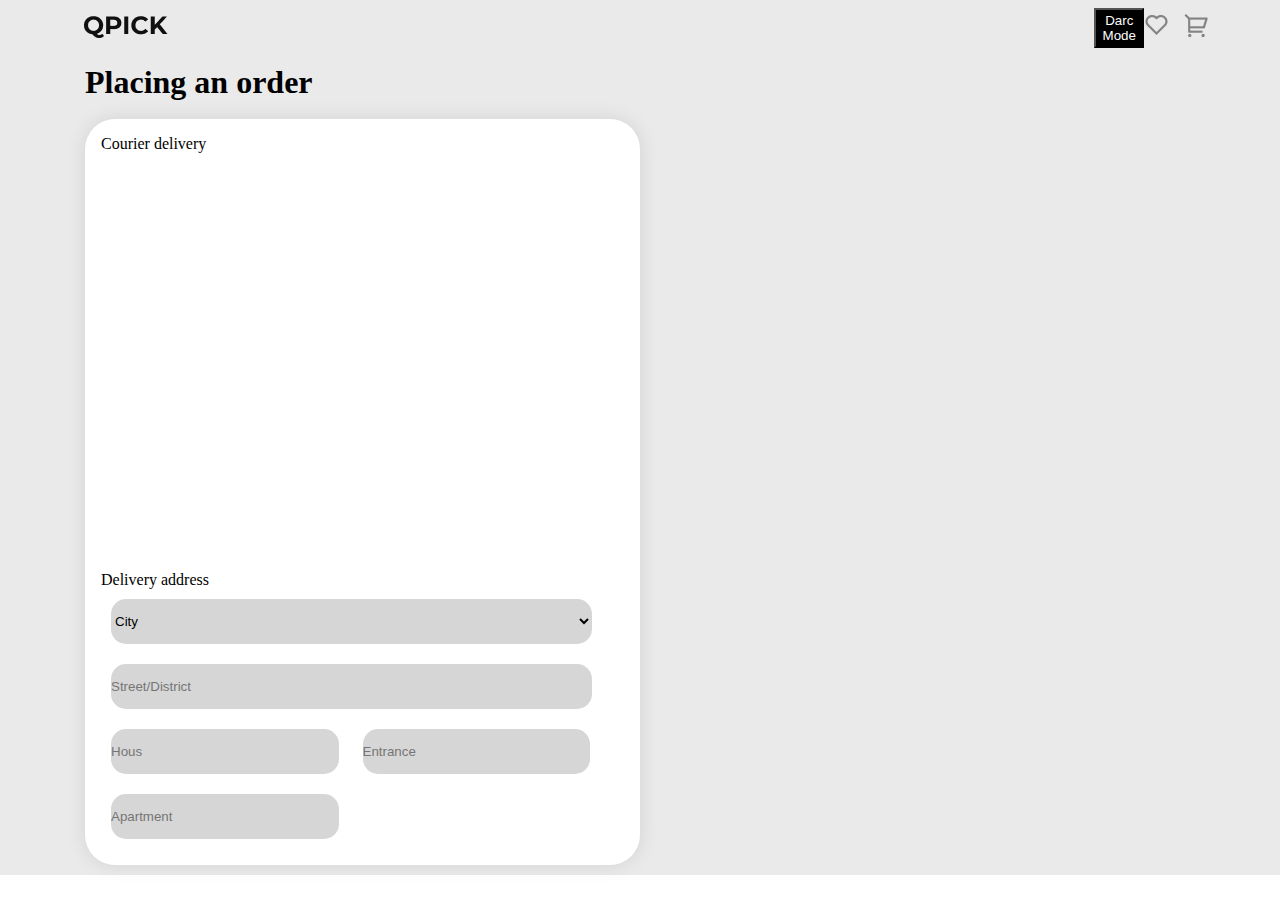
<file: buy.html>
<!DOCTYPE html>
<html lang="en">
<head>
    <meta charset="UTF-8">
    <meta name="viewport" content="width=device-width, initial-scale=1.0">
    <link rel="stylesheet" href="./style.css">
    <title>Document</title>
</head>
<body>
    <header>
        <nav>
            <ul class="righet_logo">
                <li>
                    <img src="./img/logo.png" alt="">
                </li>
            </ul>

            <button>Darc Mode</button>

            <ul class="menu">
                <li>
                    <a href="#">
                        <img src="./img/like.png" alt="">
                    </a>
                </li>
                <li>
                    <a href="#">
                        <img src="./img/bay.png" alt="">
                    </a>
                </li>
            </ul>

            <ul class="burger">
                <li>
                    <a href="">
                        <i class="fa-solid fa-bars"></i>
                    </a>
                </li>
            </ul>
        </nav>

        <ul class="menu1">
            <li>
                <a href="#">
                    <img src="./img/like.png" alt="">
                </a>
            </li>
            <li>
                <a href="#">
                    <img src="./img/bay.png" alt="">
                </a>
            </li>
        </ul>
    </header>


    <section>
        <div class="buy_wrapper">
        <h1>Placing an order</h1> <br>
        <div class="card">
            <p>Courier delivery</p>
            <div class="mapouter"><div class="gmap_canvas"><iframe src="https://maps.google.com/maps?q=O'zbekiston%20Samarqand%20Tayloq&amp;t=&amp;z=13&amp;ie=UTF8&amp;iwloc=&amp;output=embed" frameborder="0" scrolling="no" style="width: 490px; height: 400px;"></iframe><style>.mapouter{position:relative;height:400px;width:490px;background:#fff;} .maprouter a{color:#fff !important;position:absolute !important;top:0 !important;z-index:0 !important;}</style><a href="https://blooketjoin.org">blooketjoin</a><style>.gmap_canvas{overflow:hidden;height:400px;width:490px}.gmap_canvas iframe{position:relative;z-index:2}</style></div></div> <br>

            <p>Delivery address</p>

            <select name="City">
                <option value="City">City</option>
                <option value="Uzb">O'zbekiston</option>
                <option value="Rus">Russia</option>
                <option value="Eng">Engilish</option>
              </select>

              <input type="text" placeholder="Street/District">

              <input class="input" type="text" placeholder="Hous">
              <input class="input" type="text" placeholder="Entrance">
              <input class="input" type="text" placeholder="Apartment">
              
        </div>
        </div>
    </section>

    <script src="./index.js"></script>
</body>
</html>
</file>
<file: style.css>
*{
    margin: 0;
    padding: 0;
    box-sizing: border-box;
}

header {
    width: 100%;
    background-color: #EAEAEA;
    
}

header nav {
    max-width: 1135px;
    margin: auto;
    display: flex;
    justify-content: space-between;
}

header nav .righet_logo {
    width: 90%;
}

header nav button {
    width: 50px;
    height: 40px;
    color: white;
    text-align: center;
    margin-top: 8px;
    background-color: black;
}

.burger{
    display: none;
}

@media(max-width: 685px){
    .burger{
        display: flex;
    }
    .menu{
        display: none;
    }
}

header nav ul {
    list-style: none;
    display: flex;
    gap: 1rem;
    align-items: center;
    
}

header .menu1 {
    text-decoration: none;
    padding: 5px;
    color: rgba(0, 0, 0, 0.295);
    margin: auto;
    display: none;
}

.menu1.active {
    width: 100%;
    display: block;
    position: absolute;
    background-color: rgba(209, 206, 206, 0.699);
}


.modal{
    width: 100vw;
    height: 100vh;
    background-color: rgba(31, 30, 30, 0.187);
    position: fixed;
    top: 0;
    left: 0;
    justify-content: center;
    align-items: center;
    display: none;
}

.modal.active{
    display: flex;
}

.modal .modal_wrapper {
    max-width: 40%;
    background-color: white;
    padding: 1rem;
    border-radius: 20px;
    box-shadow: 0 0 8px gray;
    text-align: center; 
}

.modal .modal_wrapper button {
    border: none;
    width: 90%;
    height: 30px;
    border-radius: 5px;
    cursor: pointer;
}

.modal .modal_wrapper img {
    width: 100%;
    height: 400px;
}


section {
    width: 100%;
    background-color: #EAEAEA;
    padding: 10px;
}

section .afisha {
    max-width: 1135px;
    margin: auto;
    border-radius: 30px;
    box-shadow: 0px 0px 20px 0px rgba(0, 0, 0, 0.25);
    display: flex;
    background-color: #101010;
}

section .afisha .left_div {
    width: 50%;
    text-align: center;
    padding-top: 30px;
}  

section .afisha .left_div h1 {
    color: #FFF;
    font-size: 30px;
    font-style: normal;
    font-weight: 600;
    line-height: normal;
}

section .afisha .righet_div {
    width: 50%;
    text-align: center;
}

section .afisha .righet_div img {
    width: 50%;
    height: 200px;
}



section .rec {
    max-width: 1135px;
    margin: auto;
    padding-top: 30px;
}

section .rec p {
    color: #838383;
    font-size: 20px;
    font-style: normal;
    font-weight: 600;
    line-height: normal;
}

section .rec .recs {
    width: 100%;
    display: flex;
    justify-content: space-between;
    border: 1px solid red;
}

section .rec .recs .card {
    width: 30%;
    border-radius: 30px;
    background: #FFF;
    text-align: center;
    align-items: center;
    padding: 10px;
    display: flex;
    flex-direction: column;
    justify-content: space-between;
    box-shadow: 0px 0px 20px 0px rgba(0, 0, 0, 0.10);
}

section .rec .recs .card img {
    width: 100%;
    height: 300px;  
}

section .rec .recs .card button {
    border: none;
    width: 90%;
    height: 30px;
    border-radius: 5px;
    cursor: pointer;
}

section .product {
    max-width: 1135px;
    margin: auto;
    padding-top: 30px;
}

section .product p {
    color: #838383;
    font-size: 20px;
    font-style: normal;
    font-weight: 600;
    line-height: normal;
}

section .product .card_wrapper {
    width: 100%;
    margin: auto;
    display: flex;
    justify-content: center;
    gap: 3rem;
    flex-wrap: wrap;
}

section .product .card_wrapper .card {
    width: 30%;
    border-radius: 30px;
    background: #FFF;
    text-align: center;
    align-items: center;
    padding: 10px;
    display: flex;
    flex-direction: column;
    justify-content: space-between;
    box-shadow: 0px 0px 20px 0px rgba(0, 0, 0, 0.10);
}

section .product .card_wrapper .card img {
    width: 100%;
    height: 300px;
    padding-bottom: 10px;
}

section .product .card_wrapper .card h3 {
    gap: 1rem;
}

section .product .card_wrapper .card button {
    border: none;
    width: 90%;
    height: 30px;
    border-radius: 5px;
    cursor: pointer;
}


footer {
    width: 100%;
    background: #EAEAEA;
    padding-top: 50px;
}

footer .footer_wrapper{
    width: 1110px;
    border-radius: 30px 30px 0px 0px;
    background: #FFF;
    margin: auto;
    display: flex;
    box-shadow: 0px 0px 20px 0px rgba(0, 0, 0, 0.10);
}

footer .footer_wrapper .footer_card1{
    width: 25%;
    padding: 20px;
}

footer .footer_wrapper .footer_card2{
    width: 25%;
    padding: 20px;
}

footer .footer_wrapper .footer_card3{
    width: 25%;
    padding: 20px;
}

footer .footer_wrapper .footer_card4{
    width: 25%;
    padding: 20px;
}


section .buy_wrapper {
    width: 1110px;
    margin: auto;
    background: #EAEAEA;
}

section .buy_wrapper .card{
    width: 50%;
    padding: 1rem;
    border-radius: 30px;
    background: #FFF;
    box-shadow: 0px 0px 20px 0px rgba(0, 0, 0, 0.10);
}



section .buy_wrapper .card select{
    width: 92%;
    height: 45px;
    border-radius: 15px;
    margin: 10px ;
    background: #D6D6D6;
    border: none;
    outline: none;
}

section .buy_wrapper .card input{
    width: 92%;   
    height: 45px;
    border-radius: 15px;
    margin: 10px;
    border: none;
    outline: none;
    background: #D6D6D6;
}

section .buy_wrapper .card .input {
    width: 43.5%;
}
</file>
